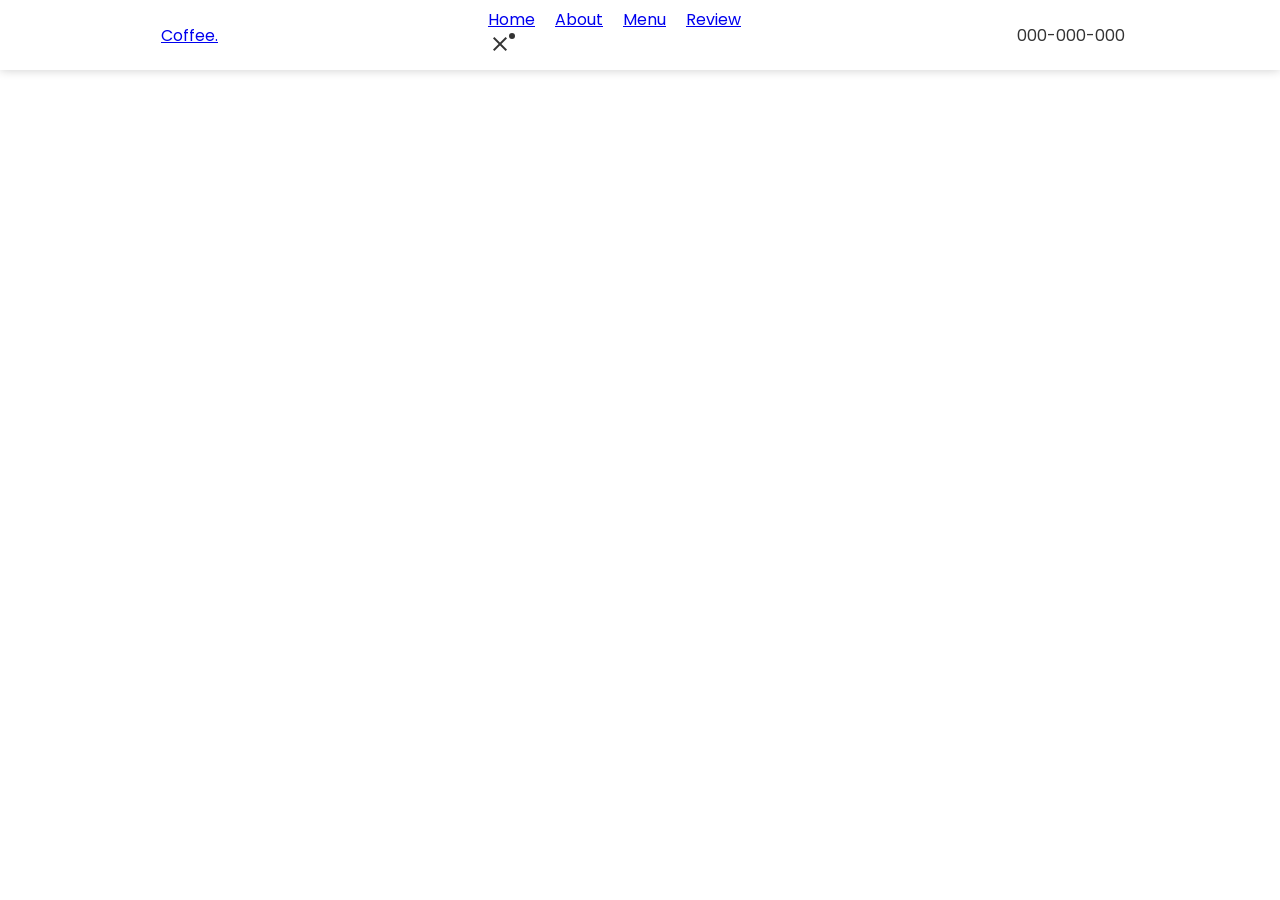
<file: index.html>
<!DOCTYPE html>
<!-- Coding by CodingLab | www.codinglabweb.com  -->
<html lang="en">
<head>
    <meta charset="UTF-8">
    <meta http-equiv="X-UA-Compatible" content="IE=edge">
    <meta name="viewport" content="width=device-width, initial-scale=1.0">
    <title>Responsive Coffee Website</title>

    <!-- Swiper JS CSS-->
    <link rel="stylesheet" href="">

    <!-- Scroll Reveal -->
    <link rel="stylesheet" href="">

    <!-- Boxicons -->
    <link rel="stylesheet" href="https://fonts.googleapis.com/css2?family=Material+Symbols+Outlined:opsz,wght,FILL,GRAD@24,400,0,0&icon_names=menu" />
        
    <!-- CSS -->
    <link rel="stylesheet" href="css/style.css">

</head>
<body>
<!-- Header -->
    <header class="header">
        <nav class="nav container flex">
                <a href="#" class="logo-content flex">
                        <span class="material-symbols-outlined coffee"></span>
                        <span class="logo-text">Coffee.</span>
                </a>

                <div class="menu-content">
                        <ul class="menu-list flex">
                                <li><a href="#home" class="nav-link active-navlink">Home</a></li>
                                <li><a href="#about" class="nav-link">About</a></li>
                                <li><a href="#menu" class="nav-link">Menu</a></li>
                                <li><a href="#review" class="nav-link">Review</a></li>
                        </ul>
                        <span class="material-symbols-outlined">close</span>
                        </div>

                        <div class="contact-content flex">
                                <i class=""></i>
                                <span class="phone-number">000-000-000</span>
                        </div>
        </nav>
        
    </header>

<!-- Main Section -->
    <main>
        <!-- Home Section -->
        <section class="home" id="home">

        </section>
  
<!-- About Section -->
        <section class="section about" id="about">

        </section>
  
<!-- Menu Section -->
        <section class="section menu" id="menu">

        </section>
    
<!-- Brand Section -->
        <section class="section brand">

        </section>
 
<!-- Reviews Section -->
        <section class="section review" id="review">

        </section>
  
<!-- Newsletter Section -->
        <section class="section newsletter">

        </section>
        
<!-- Footer Section -->
        <footer class="section footer">

        </footer>

<!-- Scroll Up -->

</main>


<!-- Swiper JS -->
<script src=""></script>

<!-- Scroll Reveal -->
<script src=""></script>

<!-- JavaScript -->
    <script src=""></script>
</body>
</html>
</file>
<file: css/style.css>
/* Google Fonts - Poppins */
@import url('https://fonts.googleapis.com/css2?family=Poppins:wght@300;400;500;600&display=swap');

html{
    font-size: 62.5%; /*1 rem = 10px */
}

/* Variables */
:root{
/* Font Sizes & Family */
/* if we set html's font size 62.5% then 1rem = 10px */

--body-font: 'Poppins', sans-serif;

--big-font: 4rem;
--h1-font: 3.6rem;
--h2-font: 2.4rem;
--h3-font: 2rem;
--h4-font: 1.8rem;
--normal-font: 1.6rem;
--small-font: 1.4rem;
--smaller-font: 1.3rem;

/* Font Weight ***/
--font-regular: 400;
--font-medium: 500;
--font-semi-bold: 600;

/* Color Variables */
--primary-color: #c87e4f;
--primary-color-hover: #c2703d;
--text-color: #333;
--text-color-light: #888682;
--border-color: #484848;
--white-color: #fff;
--section-bg: #2c3034;

/* z-index */
--z-overlay: 10;
--z-fixed: 100;

/* transition */
--tran-0-2: 0.2s;
--tran-0-3: 0.3s;
--tran-0-5: 0.5s;
}

/*Font sizes For Small Screen 968px */
@media screen and (max-width: 990px) {
:root {
  --big-font: 3.5rem;
  --h1-font: 2.4rem;
  --h2-font: 2rem;
  --h3-font: 1.8rem;
  --h4-font: 1.6rem;
  --normal-font: 1.5rem;
  --small-font: 1.3rem;
  --smaller-font: 1.2rem;
}
}


/* Pre-CSS */
* {
  margin: 0;
  padding: 0;
  box-sizing: border-box;
}

body,button,input {
  font-family: var(--body-font);
  font-size: var(--normal-font);
  font-weight: var(--font-regular);
  color: var(--text-color);
}

body {
  overflow-x: hidden;
  background-color: var(--white-color);
}

ul {
  list-style: none;
}

li {
  text-decoration: none;
}

/* Reusuable CSS */

.section {
  padding: 7rem 2rem;
}

.container {
  max-width: 1030px;
  width: 100%;
  margin: 0 auto;
  padding: 0 3rem;
}

.flex {
  display: flex;
  align-items: center;
  column-gap: 0.6rem;
}
/* Header */
.header {
  position: fixed;
  top: 0;
  left: 0;
  height: 7rem;
  width: 100%;
  z-index: var(--z-fixed);
  box-shadow: 0 0 10px rgba(0, 0, 0, 0.2);
}

/* nav */
.nav {
  align-items: center;
  height: 100%;
  position: relative;
  justify-content: space-between;
}

.menu-list {
  column-gap: 2rem;
}

.nav-link {
  text-transform: capitalize;
  position: relative;
}

.nav-link::before {
  content: '';
  position: absolute;
  left: 50%;
  bottom: -8px;
  height: 6px;
  width: 6px;
  border-radius: 50%;
  transform: translateX(-50%);
  background-color: var(--text-color);
  opacity: 0;
}

.active-navlink::before {
  opacity: 1;
}

@media screen and (max-width: 768px) {
  .contact-content {
    display: none;
  }
  .nav .menu-content {
    position: fixed;
    top: 0;
    right: 0;
    max-width: 300px;
    width: 100%;
    height: 100%;
    padding-top: 10rem;
    background-color: var(--white-color); 
    box-shadow: 0 0 10px rgba(0, 0, 0, 0.2);
  }
  .menu-list {
    flex-direction: column;
    row-gap: 2.5rem;
    font-size: var(--h4-font);
  }

}
/* nav responsive */


/* Home */


/* swiper button */


/* About */


/* Menu */


/* Brand */


/* Review */


/* swiper btn */


/* Newsletter */


/* Footer */


/* Scroll Up */


/* Responsive media */
</file>
